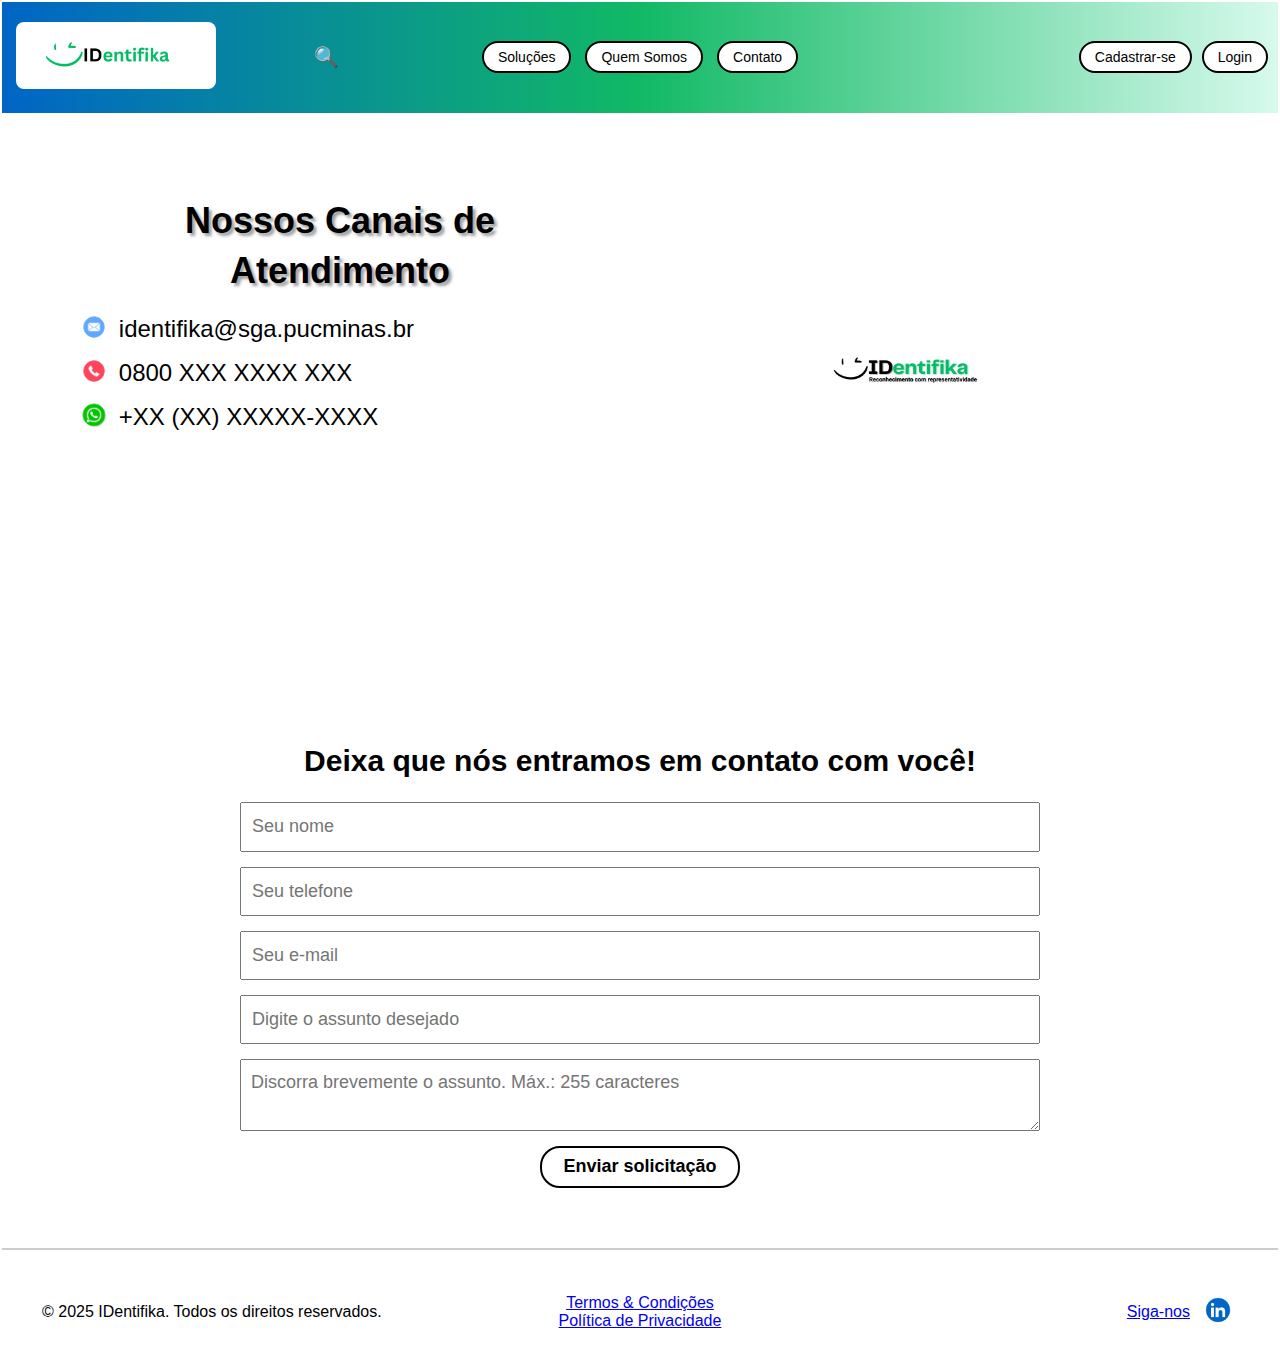
<file: index.html>
<!DOCTYPE html>
<html lang="pt-br">
<head>
  <link rel="preconnect" href="https://fonts.googleapis.com">
  <link rel="preconnect" href="https://fonts.gstatic.com" crossorigin>

  <meta name="description" content="Conheça o IDentifika, um projeto de reconhecimento facial justo e inclusivo.">
  <meta charset="UTF-8">
  <meta name="viewport" content="width=device-width, initial-scale=1.0">
  <title>Contato - IDentifika</title>
  <link rel="stylesheet" href="styles/index.css">
  <link href="https://fonts.googleapis.com/css2?family=Roboto&display=swap" rel="stylesheet">

</head>
<body>
  <!-- TOPO -->
    <header>
        <div class="header-container">
            <!-- BLOCO ESQUERDA: Logo + Lupa -->
            <div class="logo-pesquisa">
               <a href="/pmv-ads-2025-1-e1-proj-web-t14-identifika/codigo-fonte/paginaInicial/index.html">
                  <img src="../images/logo.png" alt="Logo IDentifika" class="logo-img">        
               </a>

                <div class="pesquisa-container">
                    <button class="lupa-btn" id="lupaBtn">🔍</button>
                    <input type="text" class="campo-busca" placeholder="Buscar...">
                </div>
            </div>

            <!-- BLOCO CENTRAL: Botões -->
        <nav class="menu-central">
            <a href="../paginaSolucoes/solucoes.html">Soluções</a>
            <a href="../pagina-quemsomos/quemSomos.html">Quem Somos</a>
            <a href="../pagina-contato/contato.html">Contato</a>
        </nav>

            <!-- BLOCO DIREITA: Cadastrar/Login -->
         <div class="menu-direita">
            <a href="https://icei-puc-minas-pmv-ads.github.io/pmv-ads-2025-1-e1-proj-web-t14-identifika/codigo-fonte/pagina-cadastro/pagina-cadastro.html">Cadastrar-se</a> <!-- se for criado depois -->
            <a href="../pasta-login/login.html">Login</a>
        </div>
    </div>
    </header>

  <main>
    <div class="conteudo-contato container">
      <div class="topo-contato">
        <div class="contatos">
          <h1>Nossos Canais de Atendimento</h1>
          <div class="email">
            <a href="#"><img src="images/icone-email.avif" alt="Ícone de e-mail"></a>
            <h3>identifika@sga.pucminas.br</h3>
          </div>
          <div class="telefone">
            <a href="#"><img src="images/icone-telefone.avif" alt="Ícone de um telefone"></a>
            <h3>0800 XXX XXXX XXX</h3>
          </div>
          <div class="whatsapp">
            <a href="#"><img src="images/icone-whatsapp.avif" alt="Ícone do WhatsApp"></a>
            <h3>+XX (XX) XXXXX-XXXX</h3>
          </div>
        </div>
        <div class="logo-slogan">
          <img src="images/logocomslogan.jpg" alt="Logo do IDentifika com slogan">
        </div>
      </div>
      
        <div class="formulario">
          <h2>Deixa que nós entramos em contato com você!</h2>
          <form action="" id="form-contato">
            
            <input type="text" name="name" id="name" placeholder="Seu nome" >
            <input type="tel" name="tellphone" id="tellphone" placeholder="Seu telefone" pattern="[0-9]{8,15}" title="Digite apenas números (entre 8 e 15 dígitos)" required>
            <input type="email" name="mail" id="email" placeholder="Seu e-mail"
            minlength="10"
            required>
            <input type="text" name="subject"  id="subject" placeholder="Digite o assunto desejado"
            minlength="10"
            maxlength="25">
            <textarea name="comment" id="comment" placeholder="Discorra brevemente o assunto. Máx.: 255 caracteres" minlength="10" maxlength="255"></textarea>
            <button>Enviar solicitação</button>
            
          </form>     
          
          <div id="mensagem-sucesso" style="display: none; color: green; margin-top: 10px; text-align: center; font-weight: bold;">
            Solicitação enviada com sucesso!
          </div>
          
        </div>
      
    </div>
      

    
  </main>






  <!-- RODAPÉ -->
  <footer>
    <hr class="footer-line">
    <div class="footer-container">
      <div class="footer-start">
        <p>© 2025 IDentifika. Todos os direitos reservados.</p>
      </div>
  
      <div class="footer-mid">
        <a href="termos.html">Termos & Condições</a><br>
        <a href="politicas.html">Política de Privacidade</a>
      </div>
  
      <div class="siga-nos">
        <a href="#">Siga-nos</a>
        <a href="#"><img src="images/linkedin-icon.png" alt="LinkedIn" width="24"></a>
      </div>
    </div>
  </footer>
  


  <script>
    document.getElementById("form-contato").addEventListener("submit", function (e) {
      e.preventDefault(); // Impede envio automático

      // Pega os valores
      const nome = document.getElementById("name").value.trim();
      const telefone = document.getElementById("tellphone").value.trim();
      const email = document.getElementById("email").value.trim();
      const assunto = document.getElementById("subject").value.trim();
      const mensagem = document.getElementById("comment").value.trim();

      // Validação básica
      if (!nome || !telefone || !email || !assunto || !mensagem) {
        alert("Por favor, preencha todos os campos.");
        return;
      }

      // Mostrar mensagem de sucesso
      document.getElementById("mensagem-sucesso").style.display = "block";

      // Limpar formulário
      this.reset();
    });
</script>
 </body>
</html>
</file>
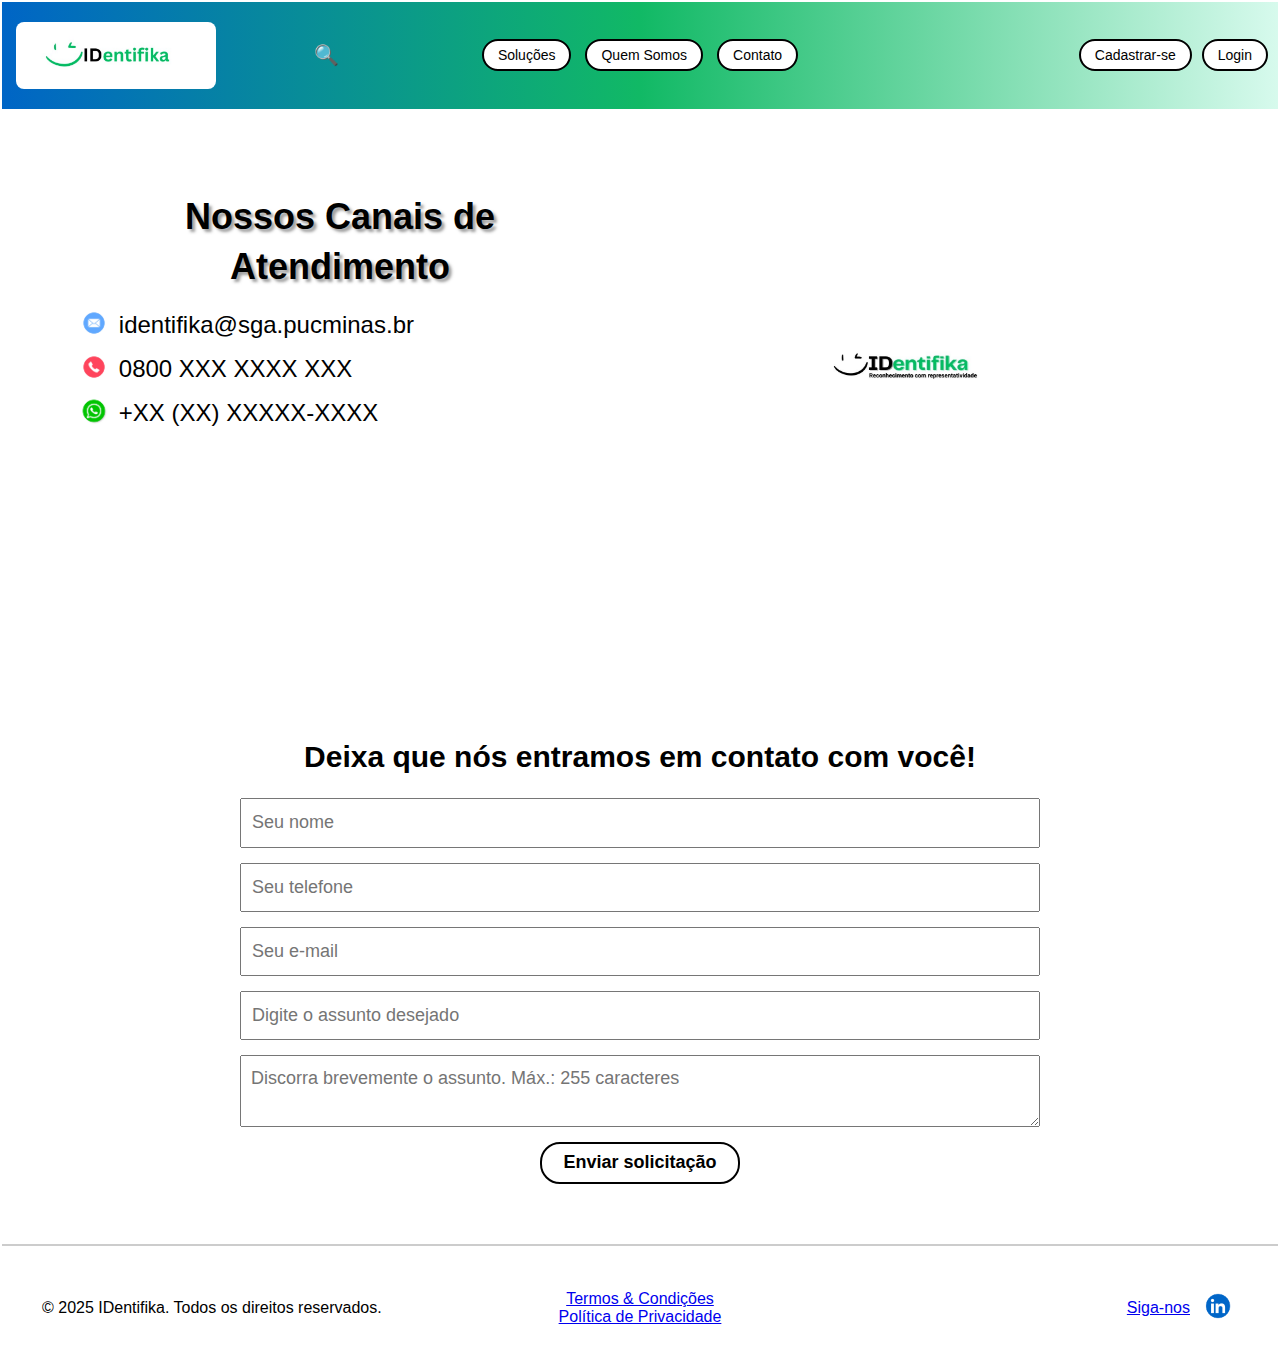
<file: contato.html>
<!DOCTYPE html>
<html lang="pt-br">
<head>
  <link rel="preconnect" href="https://fonts.googleapis.com">
  <link rel="preconnect" href="https://fonts.gstatic.com" crossorigin>

  <meta name="description" content="Conheça o IDentifika, um projeto de reconhecimento facial justo e inclusivo.">
  <meta charset="UTF-8">
  <meta name="viewport" content="width=device-width, initial-scale=1.0">
  <title>Contato - IDentifika</title>
  <link rel="stylesheet" href="styles/index.css">
  <link href="https://fonts.googleapis.com/css2?family=Roboto&display=swap" rel="stylesheet">

</head>
<body>
  <!-- TOPO -->
  <header>
    <div class="header-container">
      <!-- BLOCO ESQUERDA: Logo + Lupa -->
      <div class="logo-pesquisa">
        <img src="images/logo.png" alt="Logo IDentifika" class="logo-img">
        <div class="pesquisa-container">
          <button class="lupa-btn" id="lupaBtn">🔍</button>
          <input type="text" id="campoBusca" class="campo-busca" placeholder="Buscar...">
        </div>
      </div>

      <!-- BLOCO CENTRAL: Botões centrais -->
      <nav class="menu-central">
        <a href="solucoes.html">Soluções</a>
        <a href="quemsomos.html">Quem Somos</a>
        <a href="contato.html">Contato</a>
      </nav>

      <!-- BLOCO DIREITA: Cadastrar/Login -->
      <div class="menu-direita">
        <a href="cadastro.html">Cadastrar-se</a>
        <a href="login.html">Login</a>
      </div>
    </div>
  </header>
  <main>
    <div class="conteudo-contato container">
      <div class="topo-contato">
        <div class="contatos">
          <h1>Nossos Canais de Atendimento</h1>
          <div class="email">
            <a href="#"><img src="images/icone-email.avif" alt="Ícone de e-mail"></a>
            <h3>identifika@sga.pucminas.br</h3>
          </div>
          <div class="telefone">
            <a href="#"><img src="images/icone-telefone.avif" alt="Ícone de um telefone"></a>
            <h3>0800 XXX XXXX XXX</h3>
          </div>
          <div class="whatsapp">
            <a href="#"><img src="images/icone-whatsapp.avif" alt="Ícone do WhatsApp"></a>
            <h3>+XX (XX) XXXXX-XXXX</h3>
          </div>
        </div>
        <div class="logo-slogan">
          <img src="images/logocomslogan.jpg" alt="Logo do IDentifika com slogan">
        </div>
      </div>
      
        <div class="formulario">
          <h2>Deixa que nós entramos em contato com você!</h2>
          <form action="">
            
            <input type="text" name="nome" placeholder="Seu nome">
            <input type="text" name="telefone" placeholder="Seu telefone">
            <input type="text" name="mail" placeholder="Seu e-mail"
            minlength="10"
            pattern=".+@.+/.com">
            <input type="text" name="assunto" placeholder="Digite o assunto desejado"
            minlength="10"
            maxlength="25">
            <textarea name="comentario" placeholder="Discorra brevemente o assunto. Máx.: 255 caracteres" minlength="10" maxlength="255"></textarea>
            <button>Enviar solicitação</button>
            
          </form>       
        </div>
      
    </div>
      

    
  </main>






  <!-- RODAPÉ -->
  <footer>
    <hr class="footer-line">
    <div class="footer-container">
      <div class="footer-start">
        <p>© 2025 IDentifika. Todos os direitos reservados.</p>
      </div>
  
      <div class="footer-mid">
        <a href="termos.html">Termos & Condições</a><br>
        <a href="politicas.html">Política de Privacidade</a>
      </div>
  
      <div class="siga-nos">
        <a href="#">Siga-nos</a>
        <a href="#"><img src="images/linkedin-icon.png" alt="LinkedIn" width="24"></a>
      </div>
    </div>
  </footer>
  
 </body>
</html>
</file>
<file: styles/index.css>
@import url(global.css);
@import url(contato.css);
@import url(footer.css);
@import url(topo.css);
</file>
